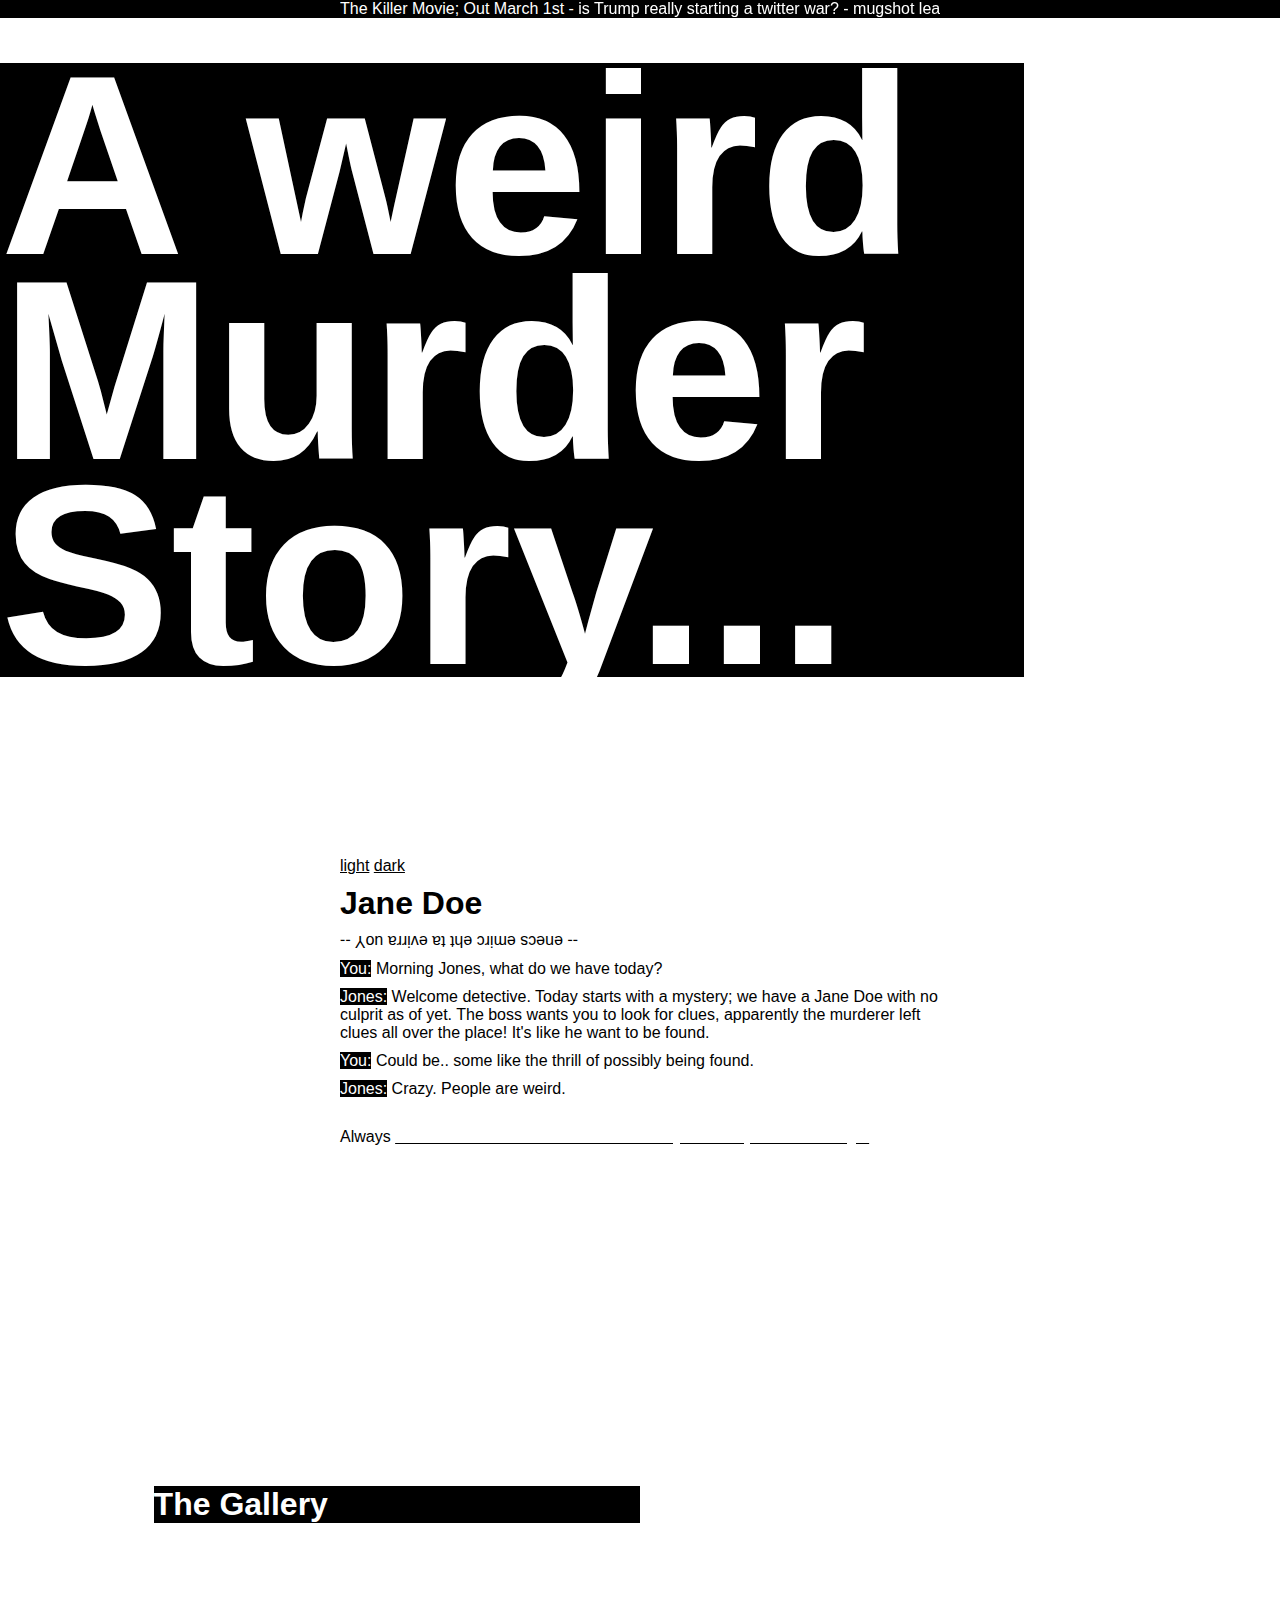
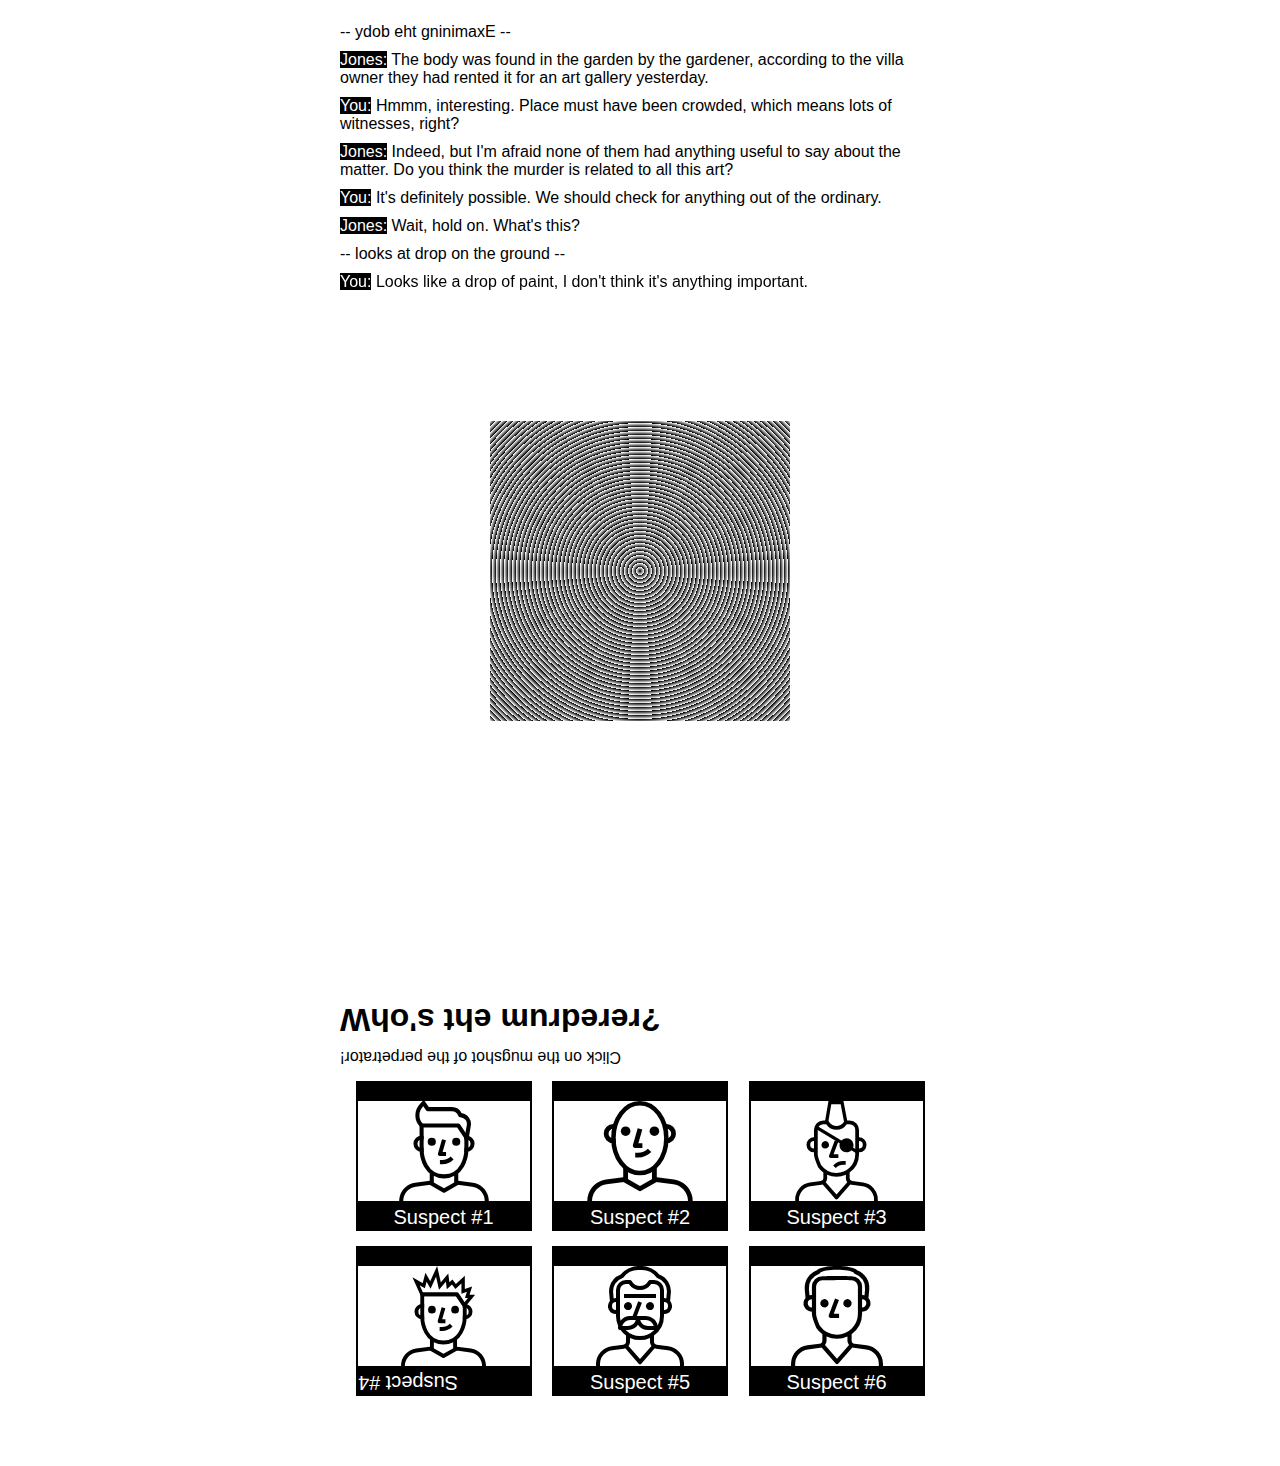
<file: index.html>
<!DOCTYPE html>
<html lang="en">

<head id="head">
  <meta charset="UTF-8">
  <meta name="viewport" content="width=device-width, initial-scale=1.0">
  <link rel="stylesheet" href="./styles.css" type="text/css">
  <link rel="icon" type="image/png" href="./media/favicon.ico">
  <title>CSS To the Rescue</title>
</head>

<body id="body">
  <main>
    <div clue="true">
      <p>The Killer Movie; Out March 1st -</p>
      <p>is Trump really starting a twitter war? -</p>
      <p>mugshot leaked by LAPD -</p>
      <p>#3 <span>position for Devils in NFL</span></p>
    </div>

    <h1>A weird Murder Story...</h1>

    <span>
      <a href="#head">light</a>
      <a href="#body">dark</a>
    </span>

    <article>
      <h1>Jane Doe</h1>
      <p encryption="flippedRTL">-- You arrive at the crime scene --</p>
      <p person="You"> Morning Jones, what do we have today?</p>
      <p person="Jones"> Welcome detective. Today starts with a mystery; we have a Jane Doe with no
        culprit as of yet. The boss wants you to look for clues, apparently the murderer left clues all over the place!
        It's like he want to be found.</p>
      <p person="You"> Could be.. some like the thrill of possibly being found.</p>
      <p person="Jones"> Crazy. People are weird.</p>
      <p clue="true">Always <span>double check the information in the story for it may be misleading...</span></p>
    </article>

    <div clue="true">
      <p>Scroll in the void underneath "The Gallery" to the right&lrm;</p>
    </div>

    <article>
      <h1>
        <div>The Gallery</div>
      </h1>
      <p encryption="RTL">-- Examining the body --</p>
      <p person="Jones"> The body was found in the garden by the gardener, according to the villa
        owner they had rented it for an art gallery yesterday.</p>
      <p person="You"> Hmmm, interesting. Place must have been crowded, which means lots of witnesses,
        right?</p>
      <p person="Jones"> Indeed, but I'm afraid none of them had anything useful to say about
        the matter. Do you think the murder is related to all this art?</p>
      <p person="You"> It's definitely possible. We should check for anything out of the ordinary.</p>
      <p person="Jones"> Wait, hold on. What's this?</p>
      <p>-- looks at drop on the ground --</p>
      <div clue="true">
        <p person="You"> Looks like a drop of paint, I don't think it's anything important.</p>
        <p person="You"> Looks like a drop of blood, maybe the killer accidentally cut himself!</p>
      </div>
    </article>

    <div clue="true">
      <p>Good work! You found a long hair!</p>
    </div>

    <div clue="true">
      <!-- Used for animation -->
    </div>

    <div clue="true">
      <!-- Used for animation (gradient BG) -->
    </div>

    <section>
      <h1 encryption="flippedRTL">Who's the murderer?&lrm;</h1>
      <p encryption="flipped">Click on the mugshot of the perpetrator!&lrm;</p>

      <details>
        <summary>
          <div></div>
          <p>Suspect #1</p>
        </summary>
        <h2>INCORRECT</h2>
        <p>Nope. Don't think this is the one boss.</p>
      </details>

      <details>
        <summary>
          <div></div>
          <p>Suspect #2</p>
        </summary>
        <h2>INCORRECT</h2>
        <p>Unlucky. This ain't it chief!</p>
      </details>

      <details>
        <summary>
          <div></div>
          <p>Suspect #3</p>
        </summary>
        <h2>CORRECT</h2>
        <p>Wow. You actually caught him! Consider me impressed.</p>
      </details>

      <details>
        <summary>
          <div></div>
          <p encryption="flipped">Suspect #4</p>
        </summary>
        <h2 encryption="flipped">INCORRECT</h2>
        <p encryption="flipped">Looks like this isn't the murderer! Try again.</p>
      </details>

      <details>
        <summary>
          <div></div>
          <p>Suspect #5</p>
        </summary>
        <h2>INCORRECT</h2>
        <p>Almost, but not really. Back to the clues.</p>
      </details>

      <details>
        <summary>
          <div></div>
          <p>Suspect #6</p>
        </summary>
        <h2>INCORRECT</h2>
        <p>Doesn't seem like a good fit; considering the clues and all...</p>
      </details>

    </section>

    <div>
      <!-- Used for animation (vertical laser) -->
    </div>
  </main>

</body>

</html>
</file>
<file: styles.css>
/* For this project I've chosen for a selector first methodology */
/* The CSS order is the same as the HTML (top - bottom) */

/* Delcare CSS Custom Properties */

:root {
    --gigantic-space: 20vh;
    --big-space: 80px;
    --normal-space: 30px;
    --small-space: 10px;
    font-family: Helvetica, Arial, sans-serif;
    cursor: var(--cursor-anim1);
    --primary-color: rgb(255, 255, 255);
    --secondary-color: rgb(0, 0, 0);
    --abnormal-cursor: url(./media/cursor_light_anim1.png), auto;
    --cursor-anim1: url(./media/cursor_dark_anim1_1.png), auto;
    --cursor-anim2: url(./media/cursor_dark_anim2_1.png), auto;
    --cursor-anim3: url(./media/cursor_dark_anim3_1.png), auto;
    --cursor-anim4: url(./media/cursor_dark_anim4_1.png), auto;
    --cursor-anim5: url(./media/cursor_dark_anim5_1.png), auto;
}

main>div:last-of-type {
    background-image: linear-gradient(to right, rgba(0, 0, 0, 0.01) 25%, rgba(0, 0, 0, 1) 50%, rgba(0, 0, 0, 0.01) 75%);
}

/* Dark Mode System Preferences */

@media (prefers-color-scheme: dark) {
    :root {
        --primary-color: rgb(0, 0, 0);
        --secondary-color: rgb(255, 255, 255);
        --abnormal-cursor: url(./media/cursor_dark_anim1.png), auto;
        --cursor-anim1: url(./media/cursor_light_anim1_1.png), auto;
        --cursor-anim2: url(./media/cursor_light_anim2_1.png), auto;
        --cursor-anim3: url(./media/cursor_light_anim3_1.png), auto;
        --cursor-anim4: url(./media/cursor_light_anim4_1.png), auto;
        --cursor-anim5: url(./media/cursor_light_anim5_1.png), auto;
    }

    main>div:last-of-type {
        background-image: linear-gradient(to right, rgba(255, 255, 255, 0.01) 25%, rgba(255, 255, 255, 1) 50%, rgba(255, 255, 255, 0.01) 75%);
    }
}

/* Light Mode Manual Toggle */

#head:target+body {
    cursor: var(--cursor-anim1);
    --primary-color: rgb(255, 255, 255);
    --secondary-color: rgb(0, 0, 0);
    --abnormal-cursor: url(./media/cursor_light_anim1.png), auto;
    --cursor-anim1: url(./media/cursor_dark_anim1_1.png), auto;
    --cursor-anim2: url(./media/cursor_dark_anim2_1.png), auto;
    --cursor-anim3: url(./media/cursor_dark_anim3_1.png), auto;
    --cursor-anim4: url(./media/cursor_dark_anim4_1.png), auto;
    --cursor-anim5: url(./media/cursor_dark_anim5_1.png), auto;
}

#head:target+body>main>div:last-of-type {
    background-image: linear-gradient(to right, rgba(0, 0, 0, 0.01) 25%, rgba(0, 0, 0, 1) 50%, rgba(0, 0, 0, 0.01) 75%);
}

/* Declare Properties that should be as global as possible and won't be overwritten */

::selection {
    background-color: none;
}

::-webkit-scrollbar {
    display: none;
}

/* All "hidden" clues should have a cursor animation as a hint to the users */

[clue="true"] {
    animation: exploreIndicator 500ms infinite;
}

/* Loop through different cursor sizes */
@keyframes exploreIndicator {
    0% {
        cursor: var(--cursor-anim1)
    }

    25% {
        cursor: var(--cursor-anim2)
    }

    50% {
        cursor: var(--cursor-anim3)
    }

    75% {
        cursor: var(--cursor-anim4)
    }

    100% {
        cursor: var(--cursor-anim5)
    }
}

/* Different ways of encrypting text -> make text more difficult to read */

[encryption]::after {
    display: none;
}

[encryption="flipped"] {
    transform: rotate(180deg);
    text-align: right;
}

[encryption="RTL"] {
    direction: rtl;
    unicode-bidi: bidi-override;
    text-align: left;
}

[encryption="flippedRTL"] {
    direction: rtl;
    unicode-bidi: bidi-override;
    transform: rotate(180deg);
    text-align: right;
}

/* decrypt text to human readable text */

[encryption="flipped"]:hover,
[encryption]:focus,
[encryption]:active {
    transform: rotate(0deg);
    direction: rtl;
    unicode-bidi: normal;
    text-align: left;
}

/* Story-person Indicator */

[person]::before {
    background-color: var(--secondary-color);
    color: var(--primary-color);
}

[person="Jones"]::before {
    content: "Jones:";
}

[person="You"]::before {
    content: "You:";
}

body {
    margin: 0px;
    width: 100vw;
    background-color: var(--primary-color);
    animation: bgFlickering 10000ms linear 5000ms infinite, crash 30000ms linear infinite;
    overflow-x: hidden;
}

/* Animation to make a flickering background */

@keyframes bgFlickering {

    0%,
    2.5%,
    7.5%,
    12.5%,
    17.5%,
    21%,
    23%,
    25%,
    27% {
        background-color: var(--secondary-color);
    }

    0%,
    5%,
    10%,
    15%,
    20%,
    22%,
    24%,
    26%,
    28%,
    100% {
        background-color: var(--primary-color);
    }
}

/* Animation to stimulate a computer crash for a few seconds */

@keyframes crash {

    5%,
    80% {
        background-image: none;
        width: 100vw;
        height: unset;
        margin: 0px;
    }

    82%,
    100% {
        background-image: repeating-radial-gradient(black 8px, white 12px);
        background-position: top left;
        background-size: 12px 12px;
        width: 300px;
        height: 300px;
        margin: var(--small-space) auto;
    }

    84% {
        background-position: top right;
    }

    86% {
        background-position: bottom right;
    }

    88% {
        background-position: bottom left;

    }

    90% {
        background-position: center;
    }
}

/* Header (aka big text at start of page thats goes crazy) */

main>h1 {
    font-size: 20vw;
    width: 80vw;
    background-color: var(--secondary-color);
    color: var(--primary-color);
    animation: bookEffect 1ms linear infinite forwards;
    transform-origin: 150%;
    line-height: 0.8;
    margin: 5vh 0px 20vh 0px;
}

/* Manual dark/light mode switch links */

main>span {
    max-width: 600px;
    width: 100vw;
    display: block;
    margin: var(--small-space) auto;
}

a,
a:visited,
a:active {
    color: var(--secondary-color);
    cursor: var(--cursor-anim1);
}

/* Fake news carousel which tells you the answer if you're patient */

main>div:first-of-type {
    background-color: var(--secondary-color);
    max-width: 600px;
    white-space: nowrap;
    margin: 0px auto;
    overflow-x: scroll;
    animation: bgFlickering 10000ms linear 5000ms infinite;
}

main>div:first-of-type:hover {
    filter: invert(100%);
    transition: filter 0ms;
}

main>div:first-of-type::before {
    content: "";
    position: absolute;
    z-index: 10;
    left: 0px;
    width: 100vw;
    background-color: var(--secondary-color);
    padding-bottom: 18px;
}

main>div:first-of-type p {
    display: inline-block;
    margin: 0px;
    background-color: var(--secondary-color);
    position: relative;
    top: 0px;
    z-index: 11;
    color: var(--primary-color);
}

/* To avoid using 4 keyframes (one for each <p>) to create different animations, 
I've chosen to use custom properties in 1 keyframe animation, 
this way there are different animations while not taking up 200 lines of CSS code */

main>div:first-of-type p:nth-of-type(1) {
    animation: newsCarousel 32000ms linear infinite 3000ms forwards;
    --moveXPixelsToLeft: 0px;
}

main>div:first-of-type p:nth-of-type(2) {
    animation: newsCarousel 32000ms linear infinite 3000ms forwards;
    --moveXPixelsToLeft: -166px;
}

main>div:first-of-type p:nth-of-type(3) {
    animation: newsCarousel 32000ms linear infinite 3000ms forwards;
    --moveXPixelsToLeft: -426px;
}

main>div:first-of-type p:nth-of-type(4) {
    animation: newsCarousel 32000ms linear infinite 3000ms forwards;
    --moveXPixelsToLeft: -555px;
}

/* Makes text move like it would in a news carousel on TV */

@keyframes newsCarousel {

    0%,
    19%,
    38%,
    57%,
    76%,
    90%,
    100% {
        left: 0px;
    }

    10%,
    29%,
    48%,
    67% {
        left: -350px;
    }

    79%,
    84% {
        left: var(--moveXPixelsToLeft);
    }
}

/* Hide all unnecessary text to show clue/answer */

main>div:first-of-type p:nth-of-type(4) span {
    animation: fadeAway 32000ms linear infinite 3000ms forwards;
}

/* Fade out all unnecessary text (and reset) */

@keyframes fadeAway {

    0%,
    78%,
    85%,
    100% {
        color: var(--primary-color);
    }

    79%,
    84% {
        color: var(--secondary-color);
    }
}

/* First part of story */

article {
    width: 100vw;
    height: fit-content;
    position: relative;
    margin-bottom: var(--big-margin);
}

article h1,
article p {
    color: var(--secondary-color);
    width: 100vw;
    text-align: left;
    margin: var(--small-space) auto;
    max-width: 600px;
}

main>article:first-of-type {
    margin-bottom: var(--gigantic-space);
}

main>article:first-of-type h1:first-of-type {
    animation: weirdTitleText 10000ms ease-in-out 0s infinite alternate-reverse;
}

/* Animation which rotates the title a bunch of times */

@keyframes weirdTitleText {
    from {
        transform: rotateZ(0deg);
    }

    to {
        transform: rotateZ(1800deg);
    }
}

main>article:first-of-type p:last-of-type {
    margin: var(--normal-space) auto;
}

article:first-of-type p:last-of-type span:not([person]) {
    color: var(--primary-color);
    text-decoration: underline;
    text-decoration-color: var(--secondary-color);
}

/* Make clue visible if text is selected */

main>article:first-of-type p:last-of-type span:not([person])::selection {
    background-color: var(--secondary-color);
}

main>article:nth-of-type(2) {
    margin-bottom: 0px;
}

/* First scroll clue */

main>div:nth-of-type(2) {
    background-color: var(--primary-color);
    width: 100vw;
    max-width: 600px;
    height: 60px;
    margin: var(--small-space) auto;
    overflow-y: scroll;
}

main>div:nth-of-type(2) p {
    padding: 100px 0px 30px 0px;
    margin: 0px;
    width: 100%;
    text-align: center;
    color: var(--secondary-color);
}

main>div:nth-of-type(2) p:active {
    text-align: center;
}

/* Story part 2 */
/* spacey-text which rotates the Z axis with constantly changing perspective */

main>article:nth-of-type(2) h1 {
    margin: 100px 12vw;
    animation: changePerspective 10000ms infinite linear alternate;
}

@keyframes changePerspective {
    from {
        perspective: 200px;
    }

    to {
        perspective: 600px;
    }
}

main>article:nth-of-type(2) h1 div {
    animation: bookEffect 1ms linear infinite forwards;
    background-color: var(--secondary-color);
    color: var(--primary-color);
    width: 38vw;
    transform-origin: 100%;
}

/* This animation makes the spacy texts -> it's 1 element which tries to rotate a full 360 degrees every millisecond. 
This results in a effect where the user sees the text appear 3 times (all in different angles).
This is because of the so called shutter-effect -> our eyes (and technology) can only handle x amount of frames per second.
Meaning that if something moves to fast -> we are missing gaps.
Things that move at certain speeds (in a circle) appear to be standing still or moving at different speeds because
we can only see that small chunk of the animation/movement*/

@keyframes bookEffect {
    from {
        transform: rotateY(0deg);
    }

    to {
        transform: rotateY(360deg);
    }
}

main>article:nth-of-type(2)>div p {
    margin: 0px auto;
    display: block;
    transform: rotate(90deg);
}

main>article:nth-of-type(2)>div:last-of-type {
    transform: rotate(270deg);
}

/* Change text content when the user hovers over the element by switching display values */

main>article:nth-of-type(2)>div p:last-of-type,
main>article:nth-of-type(2)>div:hover p:first-of-type,
main>article:nth-of-type(2)>div:active p:first-of-type {
    display: none;
}

main>article:nth-of-type(2)>div:hover p:last-of-type,
main>article:nth-of-type(2)>div:active p:last-of-type {
    display: block;
}

/* Scrollable clue #2 */

main>div:nth-of-type(3) {
    background-color: var(--primary-color);
    width: 100vw;
    max-width: 600px;
    height: 120px;
    margin: 0px auto;
    overflow-x: scroll;
    animation: bgFlickering 10000ms linear 5000ms infinite;
}

main>div:nth-of-type(3) p {
    padding: 40px 120px 40px 0px;
    width: 200%;
    text-align: right;
    color: var(--secondary-color);
    animation: exploreIndicator 500ms infinite;
}

/* spacey gradient (used just as decoration) */

main>div:nth-of-type(4) {
    background-image: repeating-radial-gradient(black 8px, white 12px);
    width: 300px;
    height: 300px;
    margin: var(--small-space) auto;
    animation: trippyGradientDirections 10000ms linear infinite, trippyGradientSize 400ms linear infinite;
}

/* Make the gradient move in different directions from multiple angles */
@keyframes trippyGradientDirections {

    0%,
    40% {
        background-position: top left;
    }

    10% {
        background-position: top right;
    }

    20% {
        background-position: bottom right;
    }

    30% {
        background-position: bottom left;
    }

    50%,
    100% {
        background-position: center;
    }
}

/* Make the trippy/loop effect */

@keyframes trippyGradientSize {
    from {
        background-size: 12px 12px;
    }

    to {
        background-size: 24px 24px;
    }
}

/* Horizontal gradient line */

main>div:nth-last-child(3) {
    margin: 10vh 0vh;
    height: 100px;
    width: 150vw;
    animation: gradientBG 5000ms linear 0ms infinite, horizontalMovingBG 5000ms linear 0ms infinite alternate-reverse, exploreIndicator 500ms infinite;
}

/* Animate the gradient patterns */

@keyframes gradientBG {
    0% {
        background-image: repeating-linear-gradient(to bottom, rgba(0, 0, 0, 1) 0%, rgba(0, 0, 0, 1) 2%, rgba(255, 255, 255, 1) 2.01%, rgba(255, 255, 255, 1) 4%);
    }

    50% {
        background-image: repeating-linear-gradient(to right, rgba(0, 0, 0, 1) 0.01%, rgba(0, 0, 0, 1) 0.5%, rgba(255, 255, 255, 1) 0.501%, rgba(255, 255, 255, 1) 1%);
    }

    100% {
        background-image: repeating-linear-gradient(to right, rgba(0, 0, 0, 1) 0.01%, rgba(0, 0, 0, 1) 0.5%, rgba(255, 255, 255, 1) 0.501%, rgba(255, 255, 255, 1) 1%);
    }
}

/* Make the gradient line move horizontally */

@keyframes horizontalMovingBG {
    40% {
        margin-left: 0px;
    }

    90% {
        margin-left: -50vw;
    }

    100% {
        margin-left: -150vw;
    }
}

/* Mugshot section */

section {
    max-width: 600px;
    margin: var(--small-space) auto;
    display: flex;
    flex-wrap: wrap;
    justify-content: space-evenly;
    align-items: flex-start;
    padding-bottom: 50px;
}

/* Encrypted titles */

section>h1,
section>p {
    width: 100%;
    color: var(--secondary-color);
    margin: 0px 0px var(--small-space) 0px;
}

/* Individual mugshots */

details {
    width: calc(50% - 40px);
    min-width: 140px;
    max-width: 172px;
    padding: 2px;
    margin: 5px 5px var(--small-space) 5px;
    background-color: var(--secondary-color);
    display: inline-block;
    cursor: var(--abnormal-cursor);
}

/* mugshot effects/animations */

details:nth-of-type(1n+3):not(:last-of-type):hover {
    transform: rotateZ(180deg);
    transition: all 0ms;
}

details:nth-of-type(4):hover {
    transform: rotateX(360deg);
    transition: all 5000ms;
}

details:nth-of-type(5n+2):hover {
    filter: blur(150px);
    transition: filter 3000ms;
}

details:first-of-type:hover,
details:last-of-type:hover {
    filter: invert(100%);
    transition: filter 300ms;
    cursor: var(--cursor_anim1);
}

/* Close/minimalize icon */

details:not(:nth-of-type(3))[open]::after {
    content: "x";
    position: absolute;
    top: 3px;
    right: 5px;
    color: var(--primary-color);
    pointer-events: none;
    font-size: 20px;
}

/* Hide standard styling */

summary::-webkit-details-marker {
    display: none;
}

details:focus,
summary:focus {
    outline: none;
}

/* mughot avatars */

details div {
    pointer-events: none;
    width: 100%;
    height: 100%;
    height: 100px;
    max-height: 150px;
    background-color: white;
    cursor: var(--cursor-anim1);
    background-image: var(--mugshot);
    background-size: contain;
    background-position: center;
    background-repeat: no-repeat;
}

details:nth-of-type(1) div {
    --mugshot: url(./media/mugshots/mugshot1.svg);
}

details:nth-of-type(2) div {
    --mugshot: url(./media/mugshots/mugshot2.svg);
}

details:nth-of-type(3) div {
    --mugshot: url(./media/mugshots/mugshot3.svg);
}

details:nth-of-type(4) div {
    --mugshot: url(./media/mugshots/mugshot4.svg);
}

details:nth-of-type(5) div {
    --mugshot: url(./media/mugshots/mugshot5.svg);
}

details:nth-of-type(6) div {
    --mugshot: url(./media/mugshots/mugshot6.svg);
}

/* Correct mugshot -> in jail */

details:nth-of-type(3)[open] div {
    background-image: var(--mugshot), repeating-linear-gradient(to right, rgba(0, 0, 0, 1) 0.01%, rgba(0, 0, 0, 1) 6%, rgba(255, 255, 255, 0) 6.001%, rgba(255, 255, 255, 0) 12%);
}

/* Wrong mugshot */

details:not(:nth-of-type(3))[open] div {
    background-image: var(--mugshot), url(./media/mugshots/wrong.svg);

}

/* mugshot content */

details>summary p {
    width: 100%;
    margin: 5px 0px 0px 0px;
    font-size: 20px;
    color: var(--primary-color);
    pointer-events: none;
    text-align: center;
}

details h2 {
    pointer-events: none;
    color: var(--primary-color);
    text-align: center;
    width: 100%;
    margin: 10px 0px;
    font-size: 20px;
    font-weight: 600;
}

details>p {
    width: calc(100% - 20px);
    margin: 0px 10px 5px 10px;
    color: var(--primary-color);
    font-size: 15px;
    text-align: center;
}

/* Vertical laser */

main>div:last-of-type {
    position: absolute;
    top: 120vh;
    height: 110vh;
    width: 10%;
    z-index: 100;
    mix-blend-mode: exclusion;
    animation: bgGradientHorizontal 5000ms linear 0s infinite alternate;
}

/* Move the vertical laser horizontally */

@keyframes bgGradientHorizontal {
    from {
        margin-left: -10%;
    }

    to {
        margin-left: 100%;
    }
}

/* Prefers reduced motion media rule -> prevent people from having seizures but make sure the app is still usable */

@media (prefers-reduced-motion: reduce) {
    [clue="true"] {
        animation: none;
    }

    main>h1 {
        margin: 0px;
        width: 100vw;
        padding-bottom: 7vh;
    }

    main>h1,
    body,
    main>article:first-of-type h1:first-of-type,
    main>article:nth-of-type(2) h1 div,
    main>div:nth-of-type(3),
    main>div:nth-last-child(3) {
        animation: none;
    }

    main>div:first-of-type::before {
        padding: 0px;
    }

    main>article:first-of-type {
        margin: 0px;
    }

    main>article:nth-of-type(2) h1 {
        margin: 0px auto;
    }


    main>article:nth-of-type(2) h1 div {
        width: 100%;
    }

    main>div:nth-last-child(3) {
        background-image: repeating-linear-gradient(to right, rgba(0, 0, 0, 1) 0.01%, rgba(0, 0, 0, 1) 0.5%, rgba(255, 255, 255, 1) 0.501%, rgba(255, 255, 255, 1) 1%);
        margin-top: 20px;
        margin-bottom: 20px;
    }

    main>div:first-of-type p:nth-of-type(1),
    main>div:first-of-type p:nth-of-type(2),
    main>div:first-of-type p:nth-of-type(3),
    main>div:first-of-type p:nth-of-type(4),
    main>div:last-of-type,
    main>div:nth-of-type(4) {
        display: none;
    }

    details:nth-of-type(3n+2):hover {
        filter: blur(0px);
        transition: filter 0ms;
    }
}
</file>
